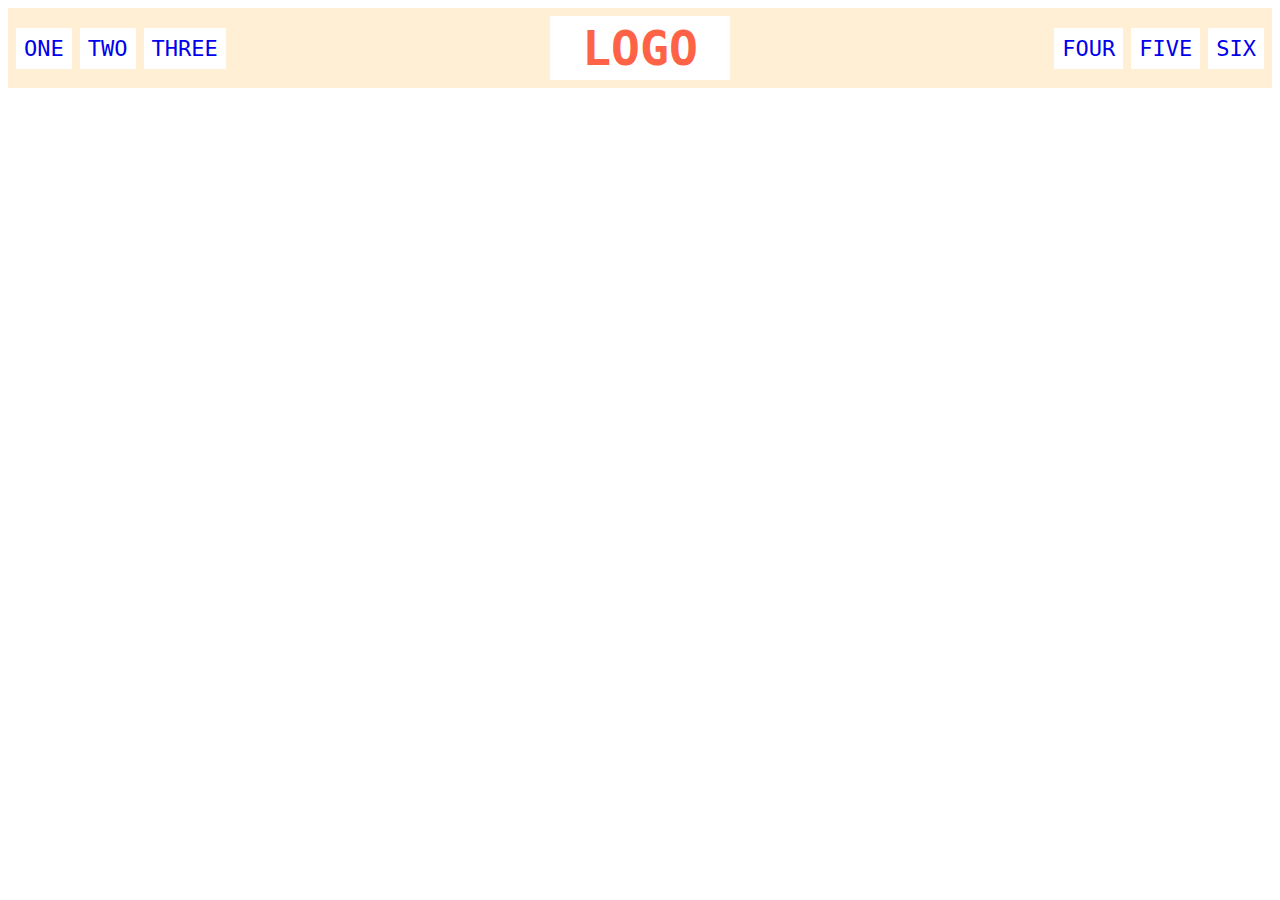
<file: flex/02-flex-header/index.html>
<!DOCTYPE html>
<html lang="en">
<head>
  <meta charset="UTF-8">
  <meta http-equiv="X-UA-Compatible" content="IE=edge">
  <meta name="viewport" content="width=device-width, initial-scale=1.0">
  <title>Flex Header</title>
  <link rel="stylesheet" href="style.css">
</head>
<body>
  <div class="header">
    <div class="left-links">
      <ul>
        <li><a href="#">ONE</a></li>
        <li><a href="#">TWO</a></li>
        <li><a href="#">THREE</a></li>
      </ul>
    </div>

    <div class="logo">LOGO</div>
    
    <div class="right-links">
      <ul>
        <li><a href="#">FOUR</a></li>
        <li><a href="#">FIVE</a></li>
        <li><a href="#">SIX</a></li>
      </ul>
    </div>
  </div>
</body>
</html>
</file>
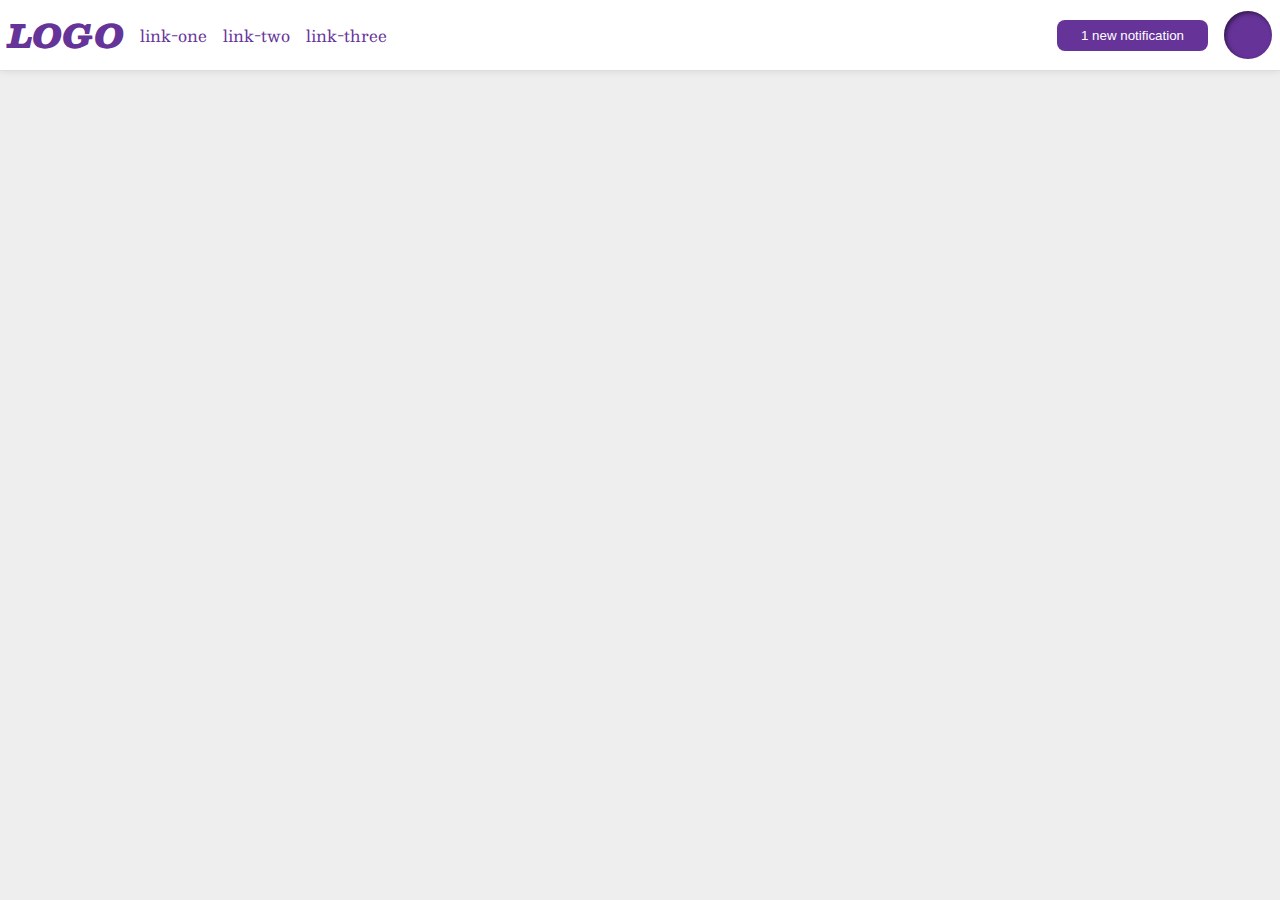
<file: flex/03-flex-header-2/index.html>
<!DOCTYPE html>
<html lang="en">
<head>
  <meta charset="UTF-8">
  <meta http-equiv="X-UA-Compatible" content="IE=edge">
  <meta name="viewport" content="width=device-width, initial-scale=1.0">
  <title>Flex Header 2</title>
  <link rel="stylesheet" href="style.css">
</head>
<body>
  <div class="header">
    <div class="left">
      <div class="logo">
        LOGO
      </div>
      <ul class="links">
        <li><a href="google.com">link-one</a></li>
        <li><a href="google.com">link-two</a></li>
        <li><a href="google.com">link-three</a></li>
      </ul>
    </div>

    <div class="right">
      <button class="notifications">
        1 new notification
      </button>
      <div class="profile-image"></div>
    </div>
  </div>
</body>
</html>
</file>
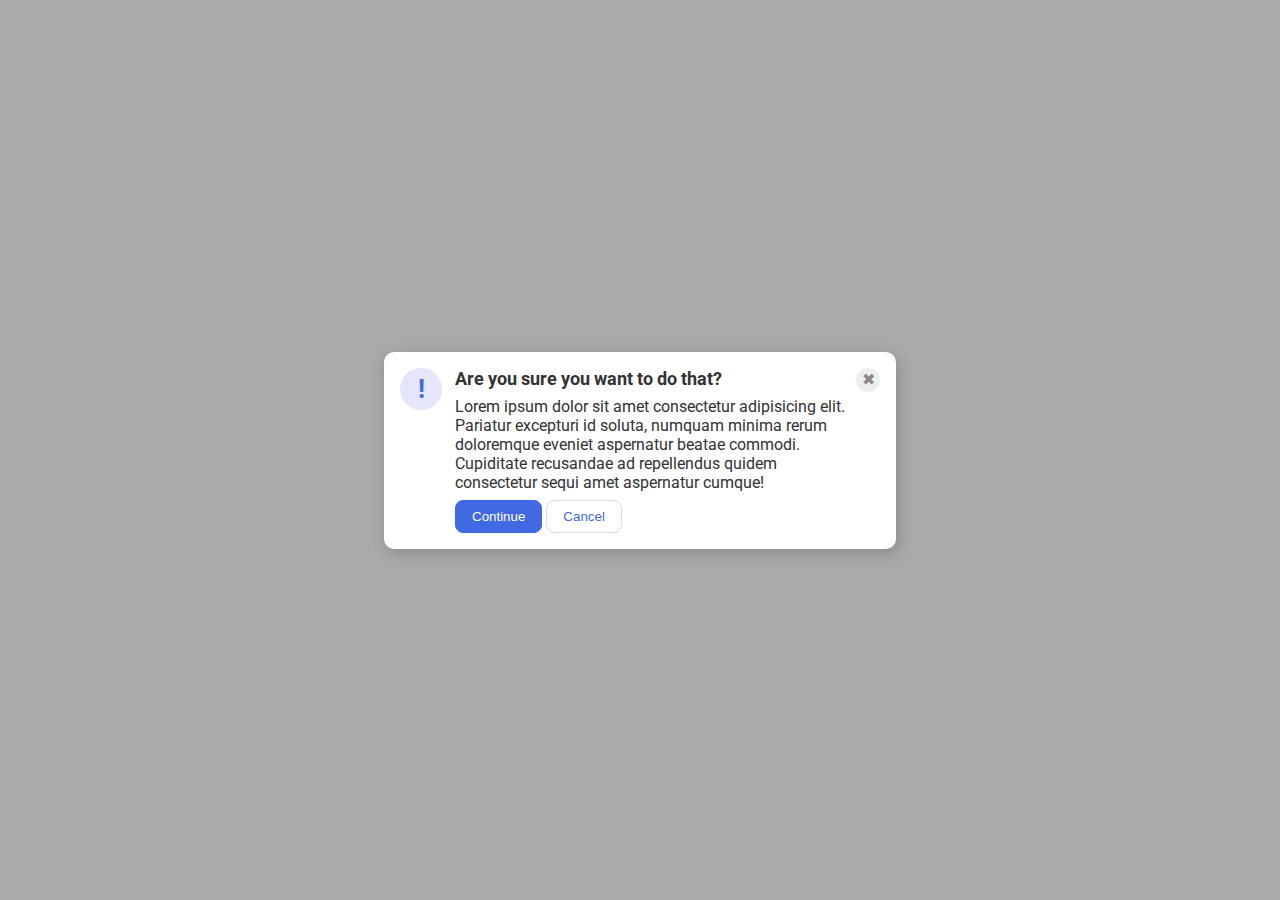
<file: flex/05-flex-modal/index.html>
<!DOCTYPE html>
<html lang="en">
<head>
  <meta charset="UTF-8">
  <meta http-equiv="X-UA-Compatible" content="IE=edge">
  <meta name="viewport" content="width=device-width, initial-scale=1.0">
  <link rel="stylesheet" href="style.css">
  <title>Modal</title>
</head>
<body>
  <div class="modal">
    <div class="icon">!</div>
    <div class="content">
      <div class="header">Are you sure you want to do that?</div>
      <div class="text">Lorem ipsum dolor sit amet consectetur adipisicing elit. Pariatur excepturi id soluta, numquam minima rerum doloremque eveniet aspernatur beatae commodi. Cupiditate recusandae ad repellendus quidem consectetur sequi amet aspernatur cumque!</div>
      <div class="buttons">
        <button class="continue">Continue</button>
        <button class="cancel">Cancel</button>
      </div>
    </div>
    <div class="close-button">✖</div>
  </div>
</body>
</html>
</file>
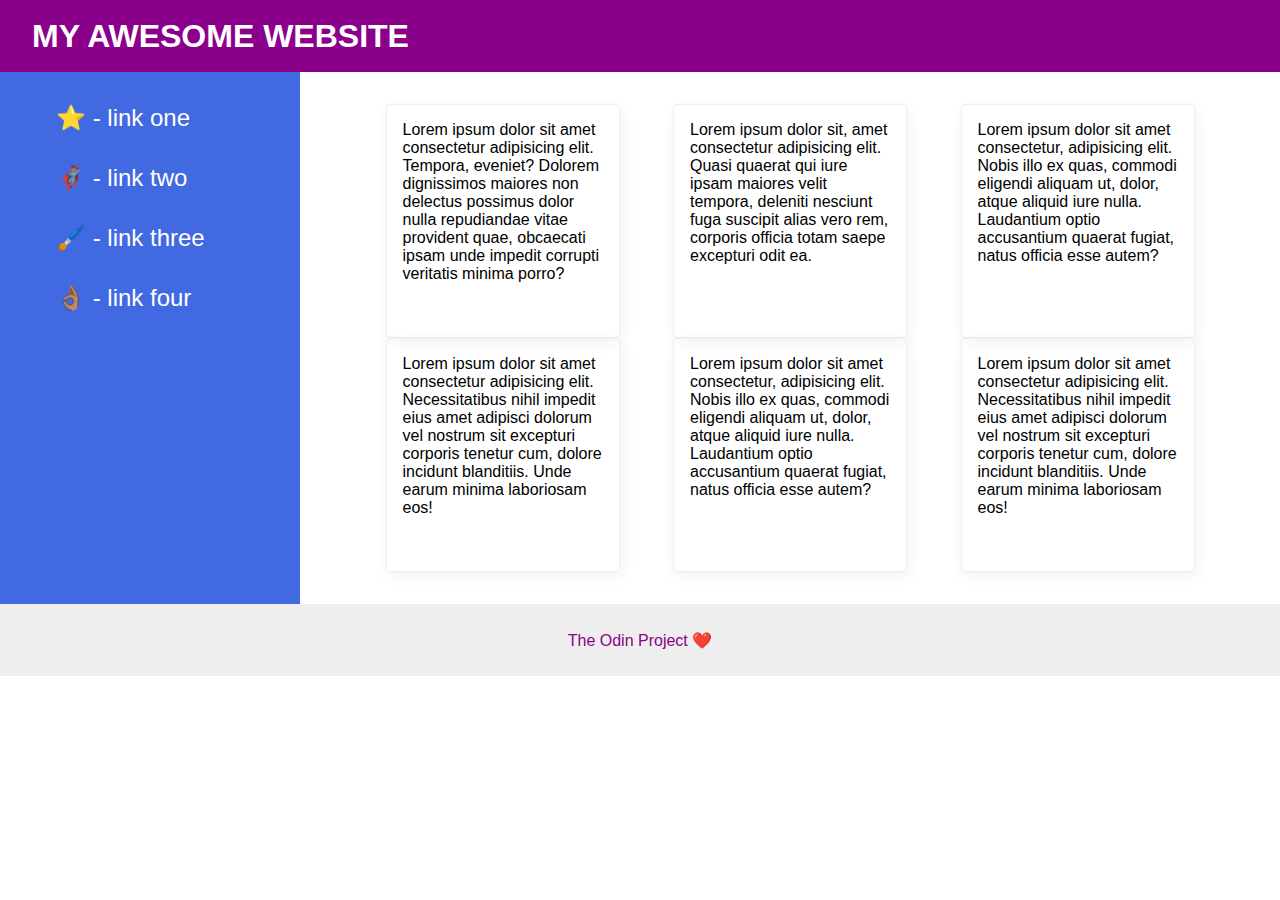
<file: flex/07-flex-layout-2/index.html>
<!DOCTYPE html>
<html lang="en">
<head>
  <meta charset="UTF-8">
  <meta http-equiv="X-UA-Compatible" content="IE=edge">
  <meta name="viewport" content="width=device-width, initial-scale=1.0">
  <title>The Holy Grail</title>
  <link rel="stylesheet" href="style.css">
</head>
<body>
  <div class="header">
    MY AWESOME WEBSITE
  </div>
  
  <div class="container">
    <div class="sidebar">
      <ul>
        <li><a href="google.com">⭐ - link one</a></li>
        <li><a href="google.com">🦸🏽‍♂️ - link two</a></li>
        <li><a href="google.com">🖌️ - link three</a></li>
        <li><a href="google.com">👌🏽 - link four</a></li>
      </ul>
    </div>

    <div class="deck">
      <div class="card">Lorem ipsum dolor sit amet consectetur adipisicing elit. Tempora, eveniet? Dolorem dignissimos maiores non delectus possimus dolor nulla repudiandae vitae provident quae, obcaecati ipsam unde impedit corrupti veritatis minima porro?</div>
      <div class="card">Lorem ipsum dolor sit, amet consectetur adipisicing elit. Quasi quaerat qui iure ipsam maiores velit tempora, deleniti nesciunt fuga suscipit alias vero rem, corporis officia totam saepe excepturi odit ea.</div>
      <div class="card">Lorem ipsum dolor sit amet consectetur, adipisicing elit. Nobis illo ex quas, commodi eligendi aliquam ut, dolor, atque aliquid iure nulla. Laudantium optio accusantium quaerat fugiat, natus officia esse autem?</div>
      <div class="card">Lorem ipsum dolor sit amet consectetur adipisicing elit. Necessitatibus nihil impedit eius amet adipisci dolorum vel nostrum sit excepturi corporis tenetur cum, dolore incidunt blanditiis. Unde earum minima laboriosam eos!</div>
      <div class="card">Lorem ipsum dolor sit amet consectetur, adipisicing elit. Nobis illo ex quas, commodi eligendi aliquam ut, dolor, atque aliquid iure nulla. Laudantium optio accusantium quaerat fugiat, natus officia esse autem?</div>
      <div class="card">Lorem ipsum dolor sit amet consectetur adipisicing elit. Necessitatibus nihil impedit eius amet adipisci dolorum vel nostrum sit excepturi corporis tenetur cum, dolore incidunt blanditiis. Unde earum minima laboriosam eos!</div>
    </div>
  </div>

  <div class="footer">
    The Odin Project ❤️
  </div>
</body>
</html>
</file>
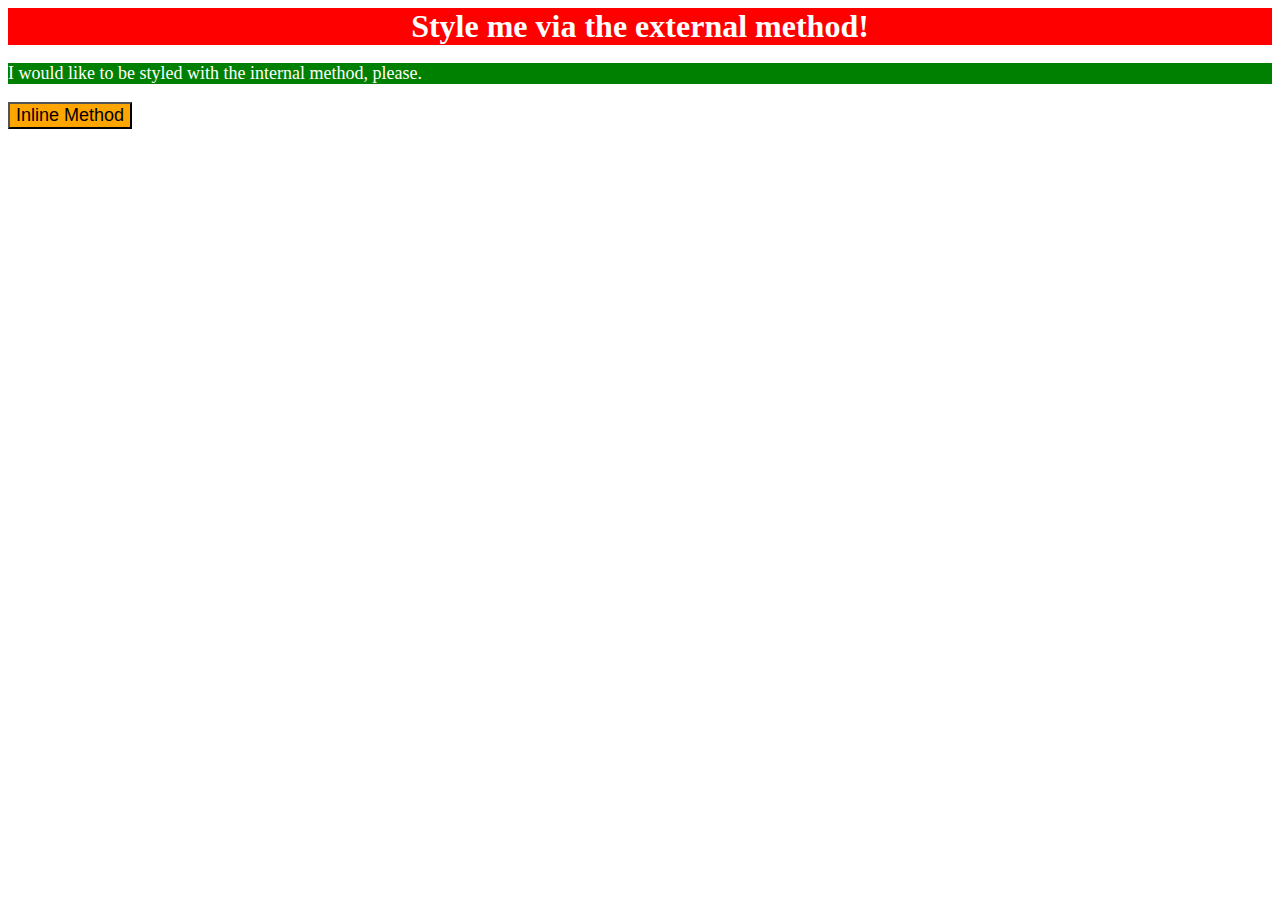
<file: foundations/01-css-methods/index.html>
<!DOCTYPE html>
<html lang="en">
<head>
  <meta charset="UTF-8">
  <meta http-equiv="X-UA-Compatible" content="IE=edge">
  <meta name="viewport" content="width=device-width, initial-scale=1.0">
  <title>Methods for Adding CSS</title>
  <link rel="stylesheet" href="style.css">

  <style>
    p {
      background-color: green;
      color: white;
      font-size: 18px;
    }
  </style>
</head>
<body>
  <div>Style me via the external method!</div>
  <p>I would like to be styled with the internal method, please.</p>
  <button style="background-color: orange; font-size: 18px;">Inline Method</button>
</body>
</html>
</file>
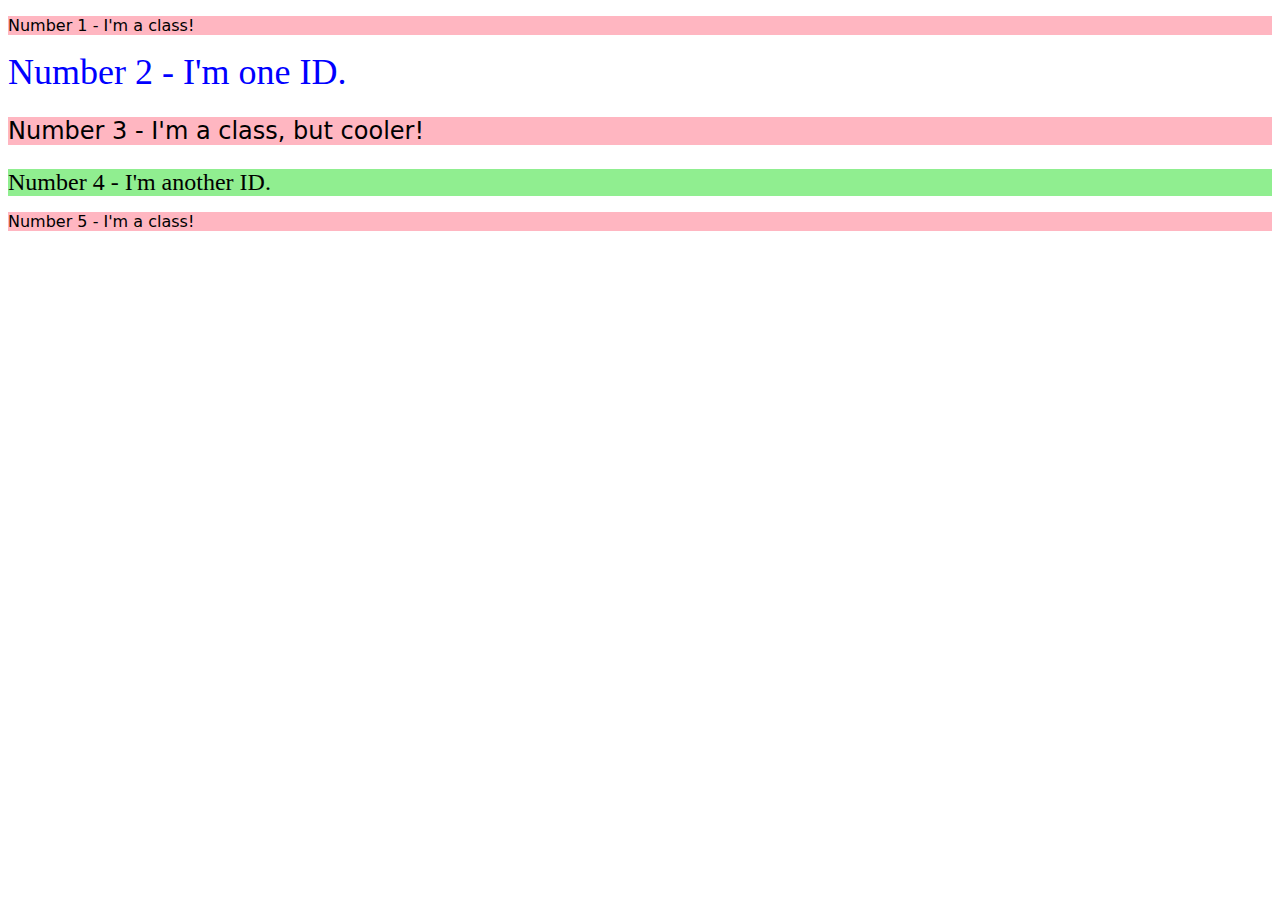
<file: foundations/02-class-id-selectors/index.html>
<!DOCTYPE html>
<html lang="en">
<head>
  <meta charset="UTF-8">
  <meta http-equiv="X-UA-Compatible" content="IE=edge">
  <meta name="viewport" content="width=device-width, initial-scale=1.0">
  <title>Class and ID Selectors</title>
  <link rel="stylesheet" href="style.css">
</head>
<body>
  <p class="odd">Number 1 - I'm a class!</p>
  <div id="two">Number 2 - I'm one ID.</div>
  <p class="odd cooler">Number 3 - I'm a class, but cooler!</p>
  <div id="four">Number 4 - I'm another ID.</div>
  <p class="odd">Number 5 - I'm a class!</p>
</body>
</html>
</file>
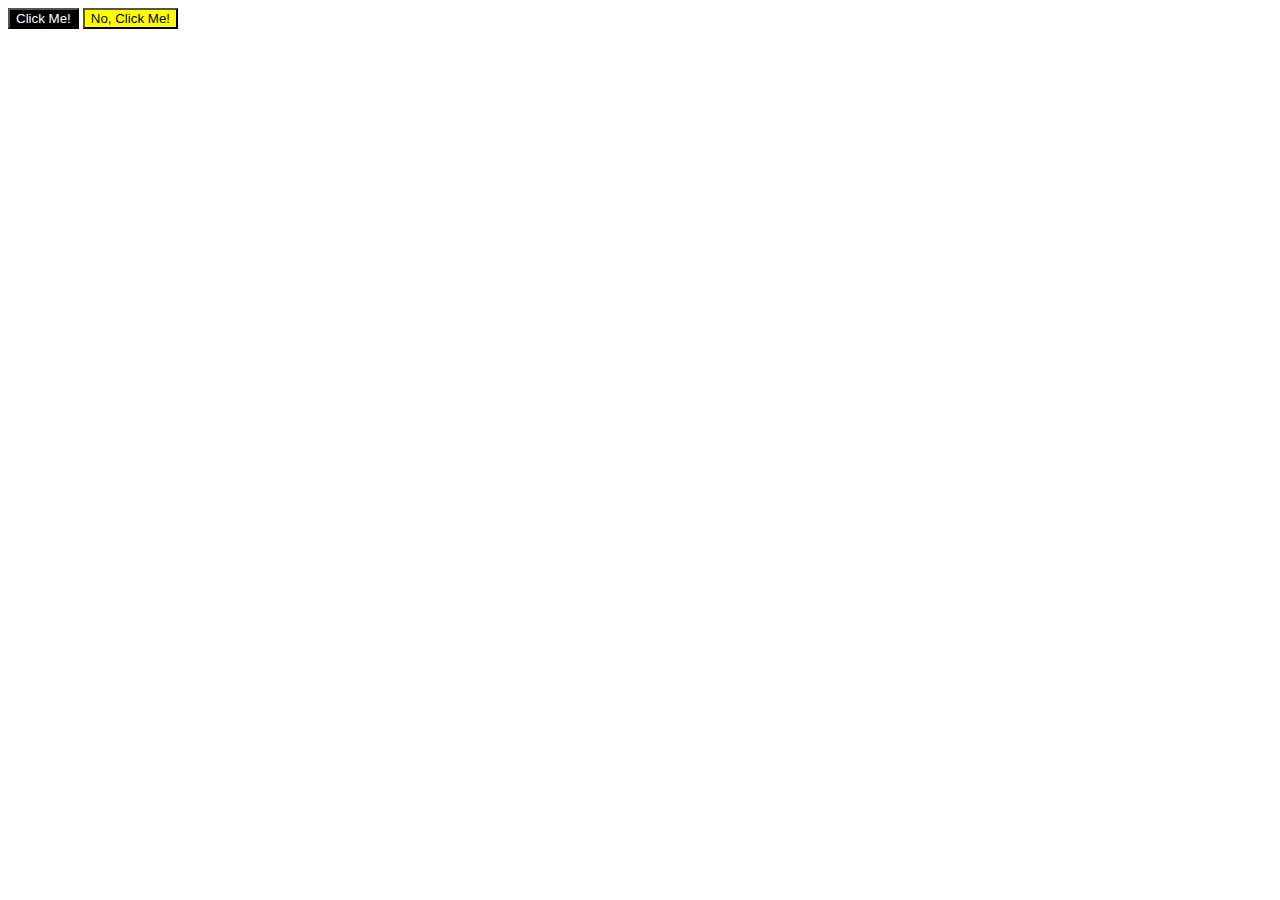
<file: foundations/03-grouping-selectors/index.html>
<!DOCTYPE html>
<html lang="en">
<head>
  <meta charset="UTF-8">
  <meta http-equiv="X-UA-Compatible" content="IE=edge">
  <meta name="viewport" content="width=device-width, initial-scale=1.0">
  <title>Grouping Selectors</title>
  <link rel="stylesheet" href="style.css">
</head>
<body>
  <button class="one">Click Me!</button>
  <button class="two">No, Click Me!</button>
</body>
</html>
</file>
<file: flex/02-flex-header/style.css>
.header  {
  font-family: monospace;
  background: papayawhip;
  display: flex;
  align-items: center;
  justify-content: space-between;
  padding: 8px;
}

.logo {
  font-size: 48px;
  font-weight: 900;
  color: tomato;
  background: white;
  padding: 4px 32px;
}

ul {
  /* this removes the dots on the list items*/
  list-style-type: none;
  padding: 0px;
  margin: 0px;
  display: flex;
  gap: 8px;
}

a {
  font-size: 22px;
  background: white;
  padding: 8px;
  /* this removes the line under the links */
  text-decoration: none;
}
</file>
<file: flex/03-flex-header-2/style.css>
/* this is some magical font-importing.  
you'll learn about it later. */
@import url('https://fonts.googleapis.com/css2?family=Besley:ital,wght@0,400;1,900&display=swap');

body {
  margin: 0;
  background: #eee;
  font-family: Besley, serif;
}

.header {
  background: white;
  border-bottom: 1px solid #ddd;
  box-shadow: 0 0 8px rgba(0,0,0,.1);
  display: flex;
  justify-content: space-between;
  padding: 8px;
}

.profile-image {
  background: rebeccapurple;
  box-shadow: inset 2px 2px 4px rgba(0,0,0,.5);
  border-radius: 50%;
  width: 48px;
  height:  48px;
}

.logo {
  color: rebeccapurple;
  font-size: 32px;
  font-weight: 900;
  font-style: italic;
}

button {
  border: none;
  border-radius: 8px;
  background: rebeccapurple;
  color: white;
  padding: 8px 24px;
}

a {
  /* this removes the line under our links */
  text-decoration: none;
  color: rebeccapurple;
}

ul {
  list-style-type: none;
  display: flex;
  margin: 0px;
  padding: 0px;
  gap: 16px;
}

.left, .right {
  display: flex;
  align-items: center;
  gap: 16px;
}
</file>
<file: flex/05-flex-modal/style.css>
@import url('https://fonts.googleapis.com/css2?family=Roboto:wght@400;700&display=swap');

html, body {
  height: 100%;
}

body {
  font-family: Roboto, sans-serif;
  margin: 0;
  background: #aaa;
  color: #333;
  /* I'll give you this one for free lol */
  display: flex;
  align-items: center;
  justify-content: center;
}

.modal {
  background: white;
  width: 480px;
  border-radius: 10px;
  box-shadow: 2px 4px 16px rgba(0,0,0,.2);
  display: flex;
  padding: 1em;
}

.icon {
  color: royalblue;
  font-size: 26px;
  font-weight: 700;
  background: lavender;
  width: 42px;
  height: 42px;
  border-radius: 50%;
  display: flex;
  align-items: center;
  justify-content: center;
  flex-shrink: 0;
  margin-right: 0.5em;
}

.close-button {
  background: #eee;
  border-radius: 50%;
  color: #888;
  font-weight: 400;
  font-size: 16px;
  height: 24px;
  width: 24px;
  display: flex;
  align-items: center;
  justify-content: center;
  flex-shrink: 0;
}

button {
  margin-top: 8px;
  padding: 8px 16px;
  border-radius: 8px;
}

button.continue {
  background: royalblue;
  border: 1px solid royalblue;
  color: white;
}

button.cancel {
  background: white;
  border: 1px solid #ddd;
  color: royalblue;
}

.header {
  font-weight: bold;
  font-size: 18px;
  margin-bottom: 8px
}
</file>
<file: flex/07-flex-layout-2/style.css>
body {
  font-family: -apple-system, BlinkMacSystemFont, 'Segoe UI', Roboto, Oxygen, Ubuntu, Cantarell, 'Open Sans', 'Helvetica Neue', sans-serif;
  margin: 0;
  min-height: 100vh;
  display: flex;
  flex-direction: column;
}

.header {
  height: 72px;
  background: darkmagenta;
  color: white;
  font-size: 2em;
  font-weight: 900;
  display: flex;
  padding-left: 1em;
  align-items: center;
}

.footer {
  height: 72px;
  background: #eee;
  color: darkmagenta;
  display: flex;
  justify-content: center;
  align-items: center;
}

.container {
  display: flex;
  flex-direction: row;
}

.sidebar {
  width: 300px;
  background: royalblue;
  display: flex;
  flex-shrink: 0;
}

.deck {
  display: flex;
  justify-content: space-evenly;
  flex-wrap: wrap;
  margin: 2em;
}

.card {
  border: 1px solid #eee;
  box-shadow: 2px 4px 16px rgba(0,0,0,.06);
  border-radius: 4px;
  width: 200px;
  height: 200px;
  padding: 1em;
}

li {
  list-style-type: none;
  padding: 1em;
}

a {
  text-decoration: none;
  color: white;
  font-size: 24px;
}
</file>
<file: foundations/01-css-methods/style.css>
div {
  background-color: red;
  color: white;
  font-size: 32px;
  text-align: center;
  font-weight: bold;
}
</file>
<file: foundations/02-class-id-selectors/style.css>
.odd {
  background-color: lightpink;
  font-family: Verdana, "DejaVu Sans", sans-serif;
}

.cooler {
  font-size: 24px;
}

#two {
  color: blue;
  font-size: 36px;
}

#four {
  background-color: lightgreen;
  font-size: 24px;
}
</file>
<file: foundations/03-grouping-selectors/style.css>
.one {
  background-color: black;
  color: white;
}

.two {
  background-color: yellow;
}

.one .two {
  font-size: 28px;
  font-family: Helvetica, "Times New Roman", sans-serif;
}
</file>
